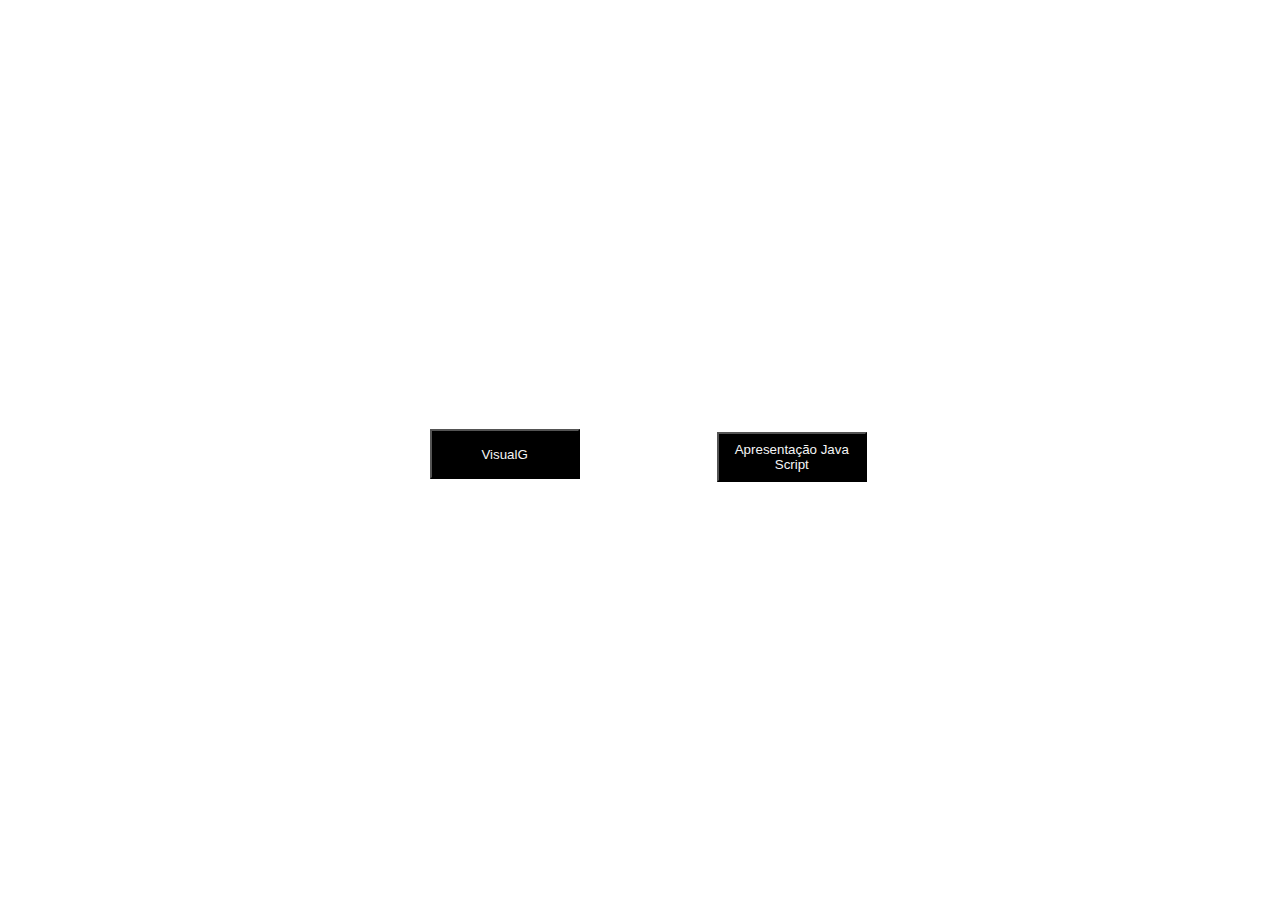
<file: index.html>
<!DOCTYPE html>
<html lang="pt">
<head>
    <meta charset="UTF-8">
    <meta http-equiv="X-UA-Compatible" content="IE=edge">
    <meta name="viewport" content="width=device-width, initial-scale=1.0">
    <title>Algoritmo 24</title>
<link rel="stylesheet" href="style.css"></head>
<body>
    <h1>Atividade do Prof Charlão</h1>
    <p> Construir um algoritmo que leia dois valores numéricos inteiros,
        <br> e efetue a adição; caso o resultado seja maior que 10, apresentá-lo. <br><br>
    </p>
    <br><br><br>
    <button onclick="apresentacaoJS()">Apresentação Java Script</button>
     <div class="pagina2">
    <button onclick="pagina2()">VisualG</button><br><br> 
</div>
</body>
</html>
<script>
    function apresentacaoJS(){
        window.open("pagina1.html")
    }
    function pagina2(){
        window.open("pagina2.html")
    }
    </script>
</file>
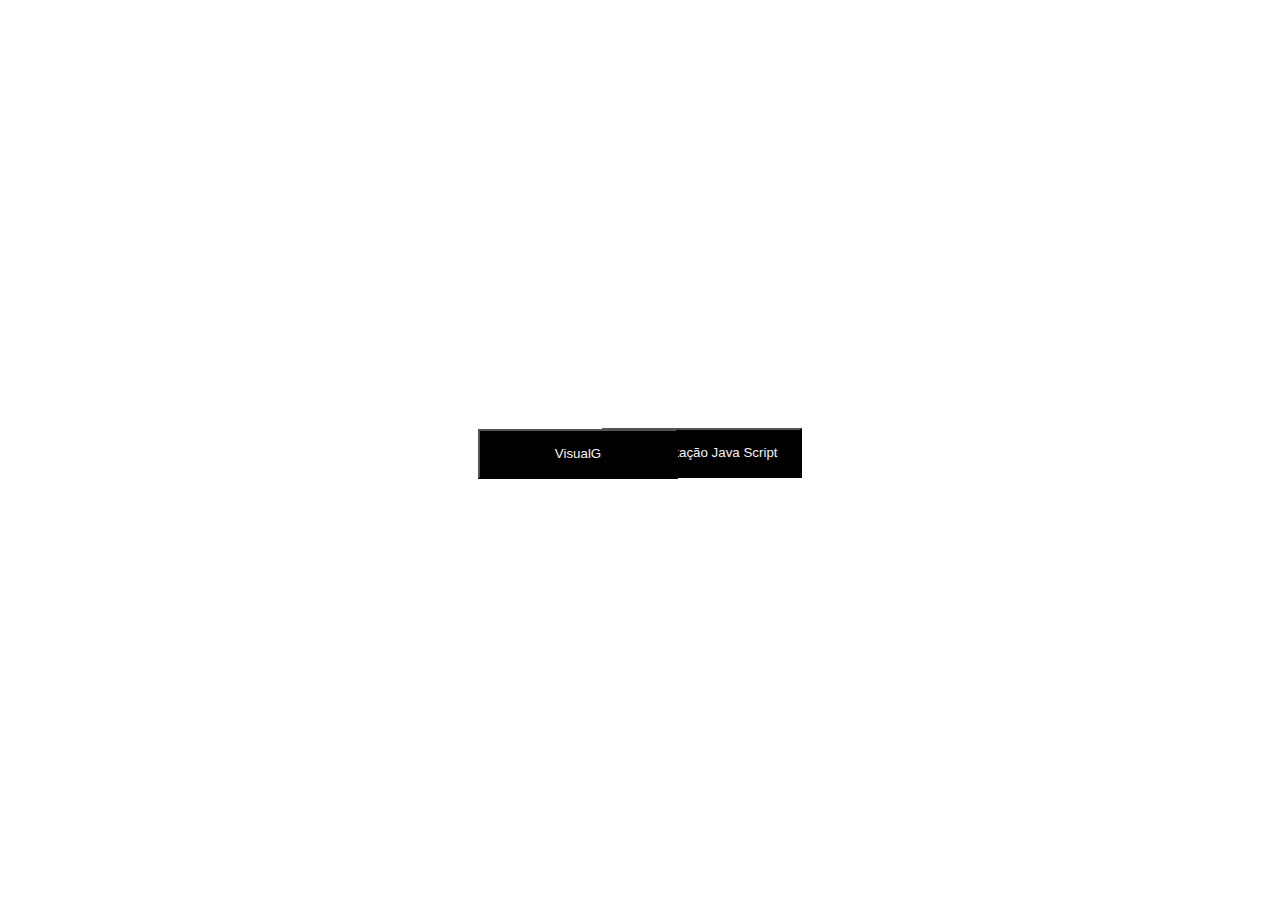
<file: algoritmo24/index.html>
<!DOCTYPE html>
<html lang="pt">
<head>
    <meta charset="UTF-8">
    <meta http-equiv="X-UA-Compatible" content="IE=edge">
    <meta name="viewport" content="width=device-width, initial-scale=1.0">
    <title>Algoritmo 24</title>
<link rel="stylesheet" href="style.css"></head>
<body>
    <h1>Atividade do Prof Charlão</h1>
    <p> Construir um algoritmo que leia dois valores numéricos inteiros e efetue a adição; caso o resultado seja maior que 10, apresentá-lo. <br><br>
    </p>
    <br><br><br>
    <button onclick="apresentacaoJS()">Apresentação Java Script</button>
     <div class="pagina2">
    <button onclick="pagina2()">VisualG</button><br><br> 
</div>
</body>
</html>
<script>
    function apresentacaoJS(){
        window.open("pagina1.html")
    }
    function pagina2(){
        window.open("pagina2.html")
    }
    </script>
</file>
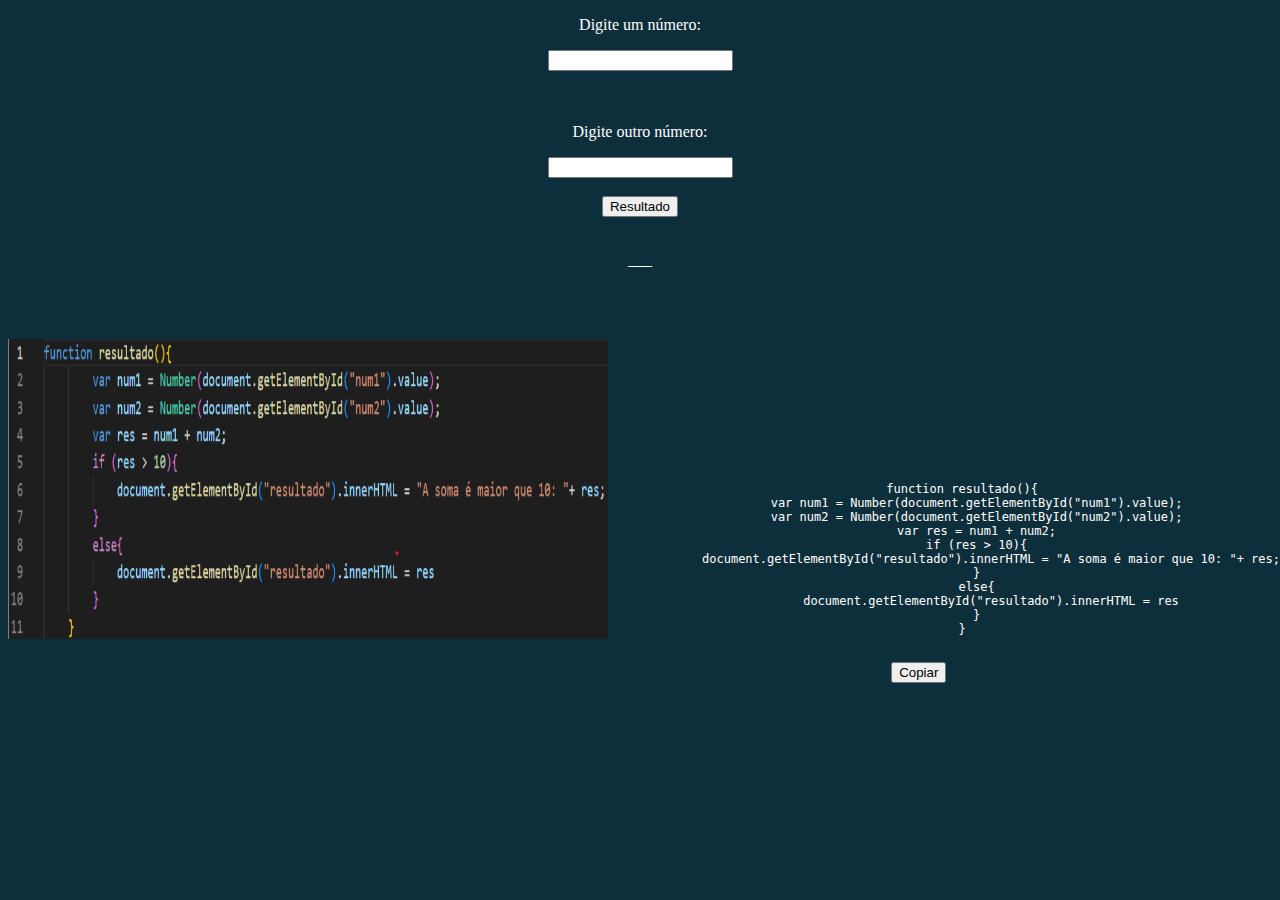
<file: pagina1.html>
<!DOCTYPE html>
<html lang="pt">
<head>
    <script src="script.js"></script>
    <meta charset="UTF-8">
    <meta http-equiv="X-UA-Compatible" content="IE=edge">
    <meta name="viewport" content="width=device-width, initial-scale=1.0">
    <title>Codigo em Java Script</title>
<link rel="stylesheet" href="style2.css"></head>
<body>
    <style>
       
        .code{
            
            top: 40%;
            position: absolute;
            right: 0%;
            font-size: small;
        }
        img{
            text-align: left;
           left: 0%;
           width: 600px;
           height: 300px;
        }
        .resultado{
            color: white;
    
        }
        div{
         text-align: center;


        }
    </style>
    <div>
    <p>Digite um número:</p>
    <input id="num1" type="number"><br><br><br>
    <p>Digite outro número:</p>
    <input id="num2" type="number"><br><br>
    <button onclick="resultado()">Resultado</button><br><br>
    <p id="resultado">___</p><br><br><br>
</div>
    <img src="codigo (2).png" >
    <div class="code"><br><br><br><br><br><br>
        <pre><code id="code-snippet">
            function resultado(){
                var num1 = Number(document.getElementById("num1").value);
                var num2 = Number(document.getElementById("num2").value);
                var res = num1 + num2;
                if (res > 10){
                    document.getElementById("resultado").innerHTML = "A soma é maior que 10: "+ res;
                }
                else{
                    document.getElementById("resultado").innerHTML = res
                }
            }
        </code></pre>
        <button onclick="copyToClipboard()">Copiar</button>
      </div>
</body>
</html>
</file>
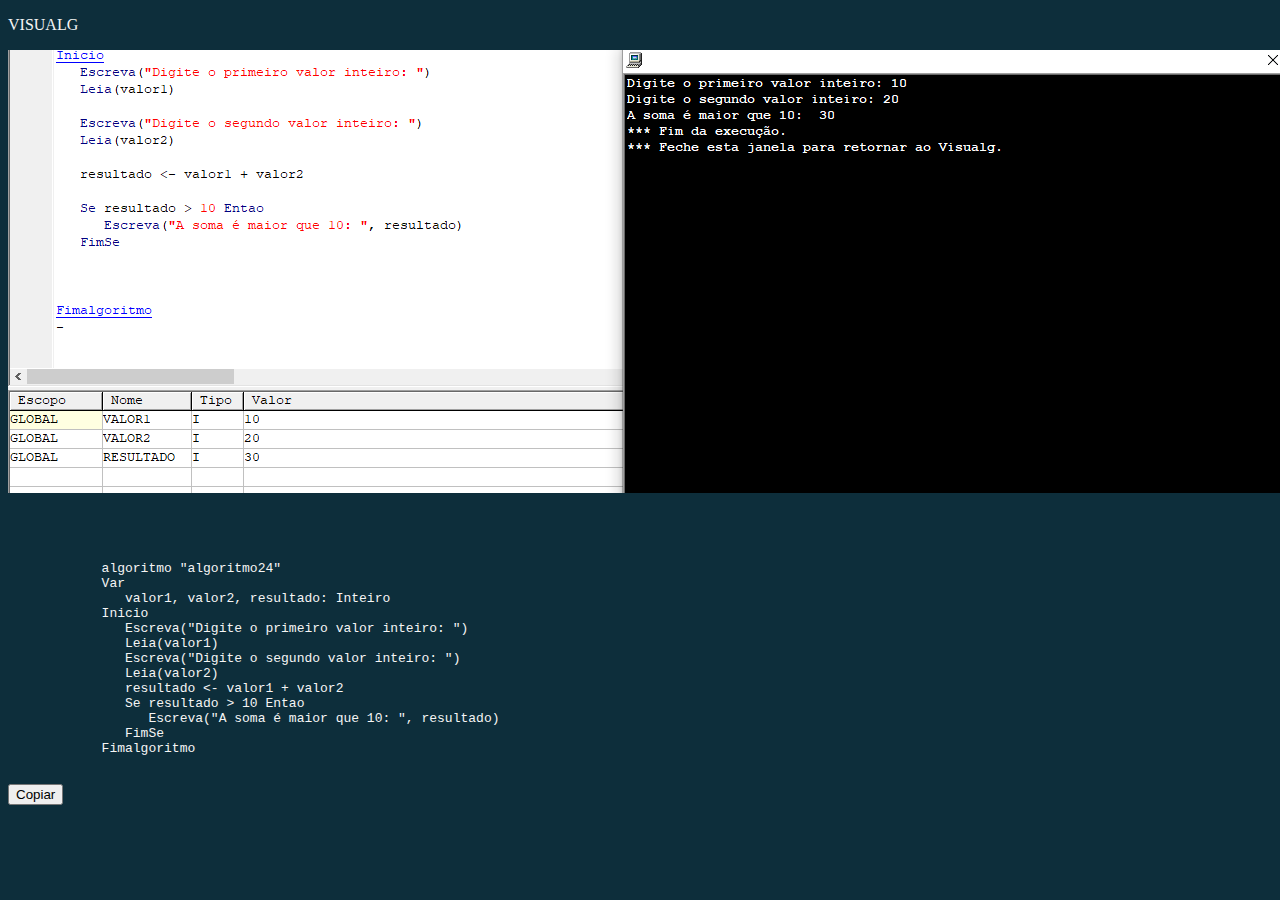
<file: pagina2.html>
<!DOCTYPE html>
<html lang="en">
<head>
    <script src="script.js"></script>
    <meta charset="UTF-8">
    <meta http-equiv="X-UA-Compatible" content="IE=edge">
    <meta name="viewport" content="width=<device-width>, initial-scale=1.0">
    <title>Document</title>
</head>
<body>
    <style>
        body{
            background-color: rgb(13, 46, 59);
            color: whitesmoke;
        }
    </style>
    <p>VISUALG</p>
    <img src="Captura de tela 2023-08-09 114159.png">
    <br><br><br><div class="code">
        <pre><code id="code-snippet">
            algoritmo "algoritmo24"
            Var
               valor1, valor2, resultado: Inteiro
            Inicio
               Escreva("Digite o primeiro valor inteiro: ")
               Leia(valor1)
               Escreva("Digite o segundo valor inteiro: ")
               Leia(valor2)
               resultado <- valor1 + valor2
               Se resultado > 10 Entao
                  Escreva("A soma é maior que 10: ", resultado)
               FimSe
            Fimalgoritmo   
        </code></pre>
        <button onclick="copyToClipboard()">Copiar</button>
      </div>
</body>
</html>
</file>
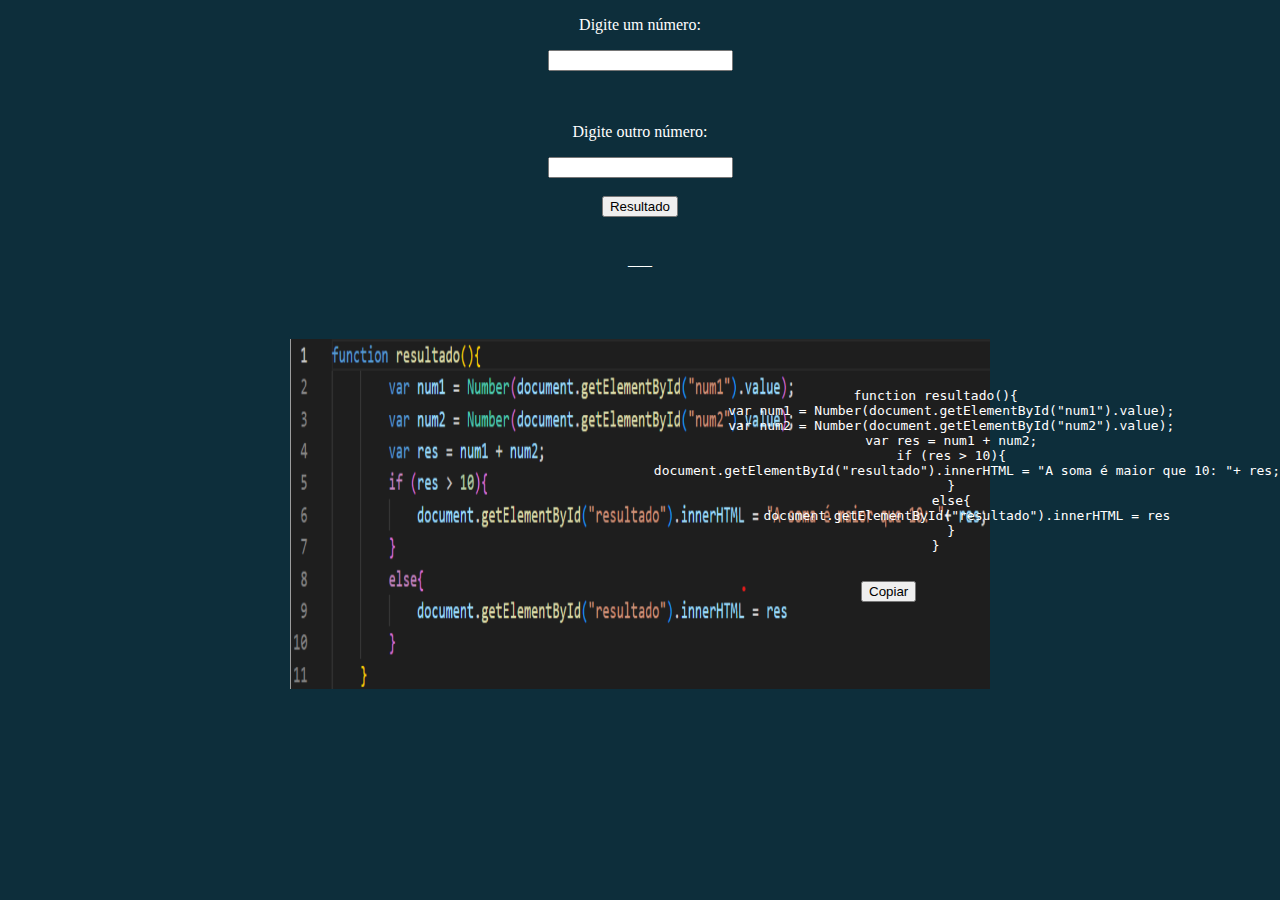
<file: algoritmo24/pagina1.html>
<!DOCTYPE html>
<html lang="pt">
<head>
    <script src="script.js"></script>
    <meta charset="UTF-8">
    <meta http-equiv="X-UA-Compatible" content="IE=edge">
    <meta name="viewport" content="width=device-width, initial-scale=1.0">
    <title>Codigo em Java Script</title>
<link rel="stylesheet" href="style2.css"></head>
<body>
    <style>
        body{
            text-align: center;
        }
        .code{
            top: 40%;
            position: absolute;
            right: 0%;
        }
        img{
            width: 700px;
            height: 350px;
        }
        .resultado{
            color: white;
        }
    </style>
    <p>Digite um número:</p>
    <input id="num1" type="number"><br><br><br>
    <p>Digite outro número:</p>
    <input id="num2" type="number"><br><br>
    <button onclick="resultado()">Resultado</button><br><br>
    <p id="resultado">___</p><br><br><br>
    <img src="codigo (2).png" alt="">
    <div class="code">
        <pre><code id="code-snippet">
            function resultado(){
                var num1 = Number(document.getElementById("num1").value);
                var num2 = Number(document.getElementById("num2").value);
                var res = num1 + num2;
                if (res > 10){
                    document.getElementById("resultado").innerHTML = "A soma é maior que 10: "+ res;
                }
                else{
                    document.getElementById("resultado").innerHTML = res
                }
            }
        </code></pre>
        <button onclick="copyToClipboard()">Copiar</button>
      </div>
</body>
</html>
</file>
<file: style.css>
body{
    background-image: url("https://usagif.com/wp-content/uploads/gif/confetti-5.gif");
    color:white;
    background-repeat: no-repeat;
    background-size: 100%;
    
    
}
button{
    background-color: black;
    color: whitesmoke;
    top: 48%;
    position:absolute;
    left: 56%;
    width: 150px;
    height: 50px;
}
h1{
    top:18%;
    position: absolute;
    left: 37%;
}

p{
    top: 36%;
    position: absolute;
    left: 34%;
}
div{
    top: 45%;
    position: absolute;
    left: 27%;
    width: 150px;
    height: 50px;
    vertical-align: top;
}
</file>
<file: algoritmo24/style.css>
body{
    background-image: url("https://usagif.com/wp-content/uploads/gif/confetti-5.gif");
    color:white;
    background-repeat: no-repeat;
    background-size: 100%;
    
    
}
button{
    background-color: black;
    color: whitesmoke;
    top: 47.5%;
    position:absolute;
    left: 47%;
    width: 200px;
    height: 50px;
    float: right;
}
h1{
    top:27%;
    position: absolute;
    left: 37%;
}

p{
    top: 36%;
    position: absolute;
    left: 27%;
}
div{
    top: 45%;
    position: absolute;
    left: 30%;
    width: 200px;
    height: 50px;
    vertical-align: top;
}
</file>
<file: style2.css>
body{
    background-color: rgb(13, 46, 59);
    color: white;
}
img{
    width: 777px;
    height: 400px;
}
</file>
<file: algoritmo24/style2.css>
body{
    background-color: rgb(13, 46, 59);
    color: white;
}
img{
    width: 777px;
    height: 400px;
}
</file>
